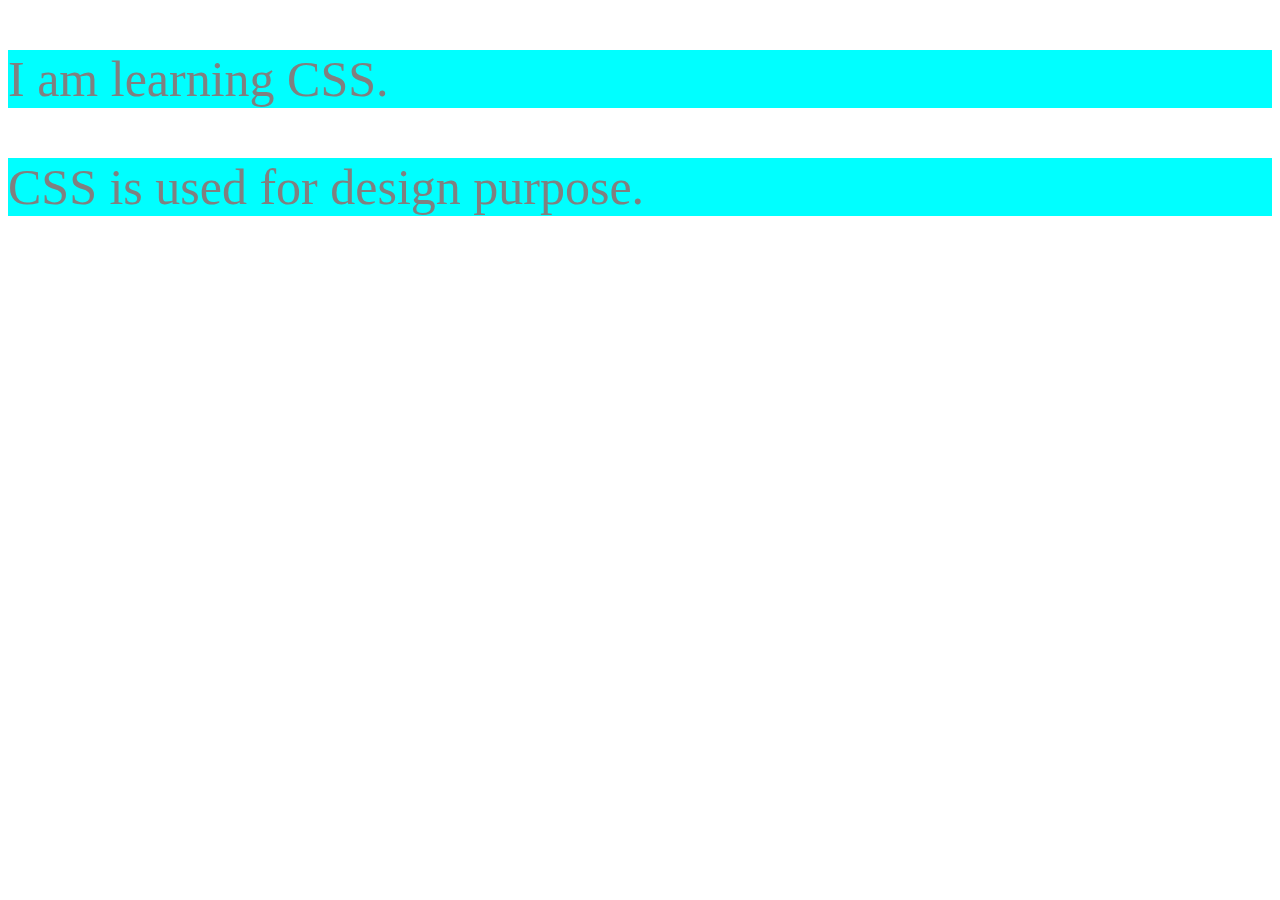
<file: CSS/index.html>
<!DOCTYPE html>
<html lang="en">
<head>
    <meta charset="UTF-8">
    <meta name="viewport" content="width=device-width, initial-scale=1.0">
    <title>Style Sheet</title>
    <link rel="stylesheet" href="index.css">
</head>
<body>
    <p>I am learning CSS.</p>
    <p>CSS is used for design purpose.</p>
</body>
</html>
</file>
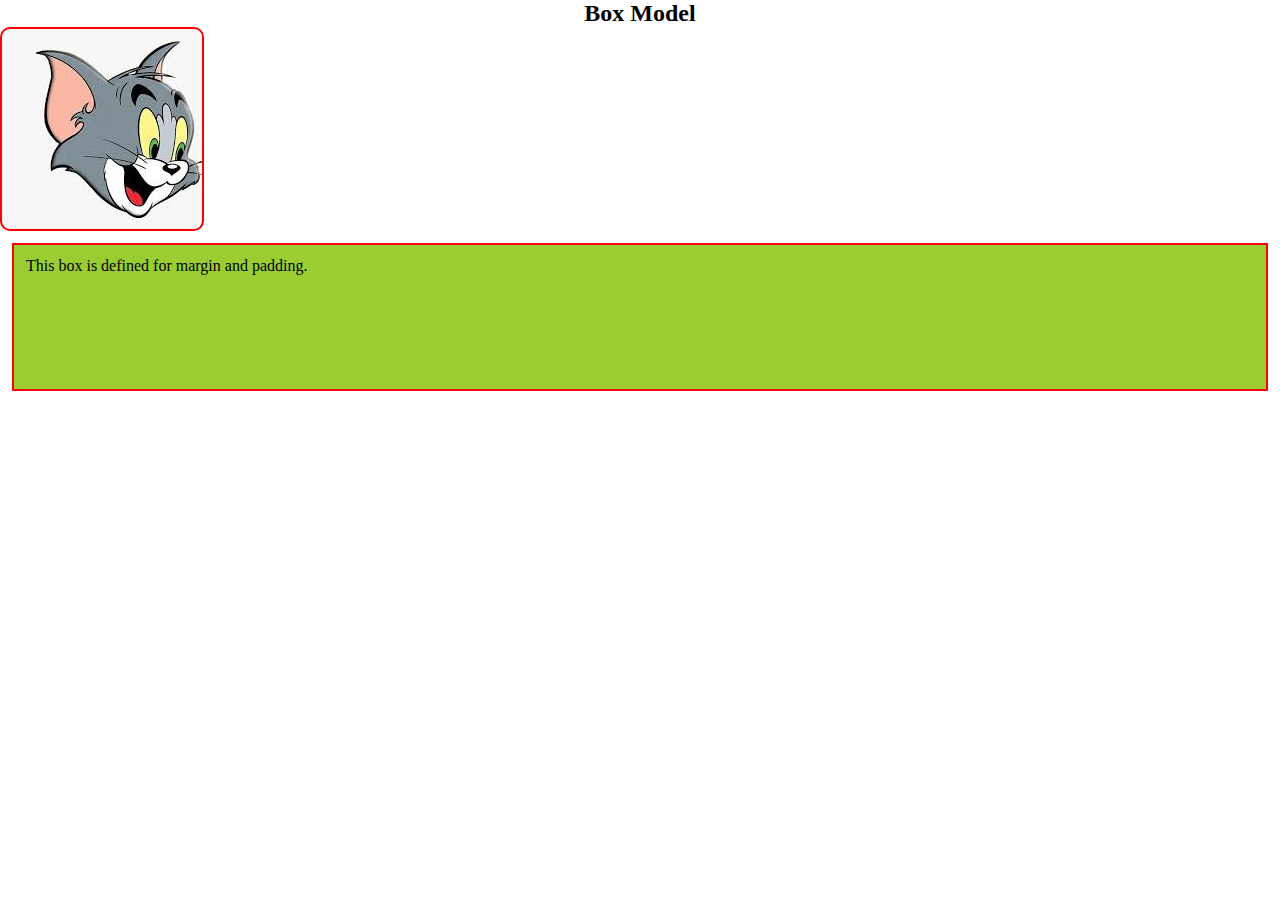
<file: CSS/box_model.html>
<!DOCTYPE html>
<html lang="en">
<head>
    <meta charset="UTF-8">
    <meta name="viewport" content="width=device-width, initial-scale=1.0">
    <title>Box Model</title>
    <link rel="stylesheet" href="box_model.css">
</head>
<body>
    <h2>Box Model</h2>
    <div class="box_model">
        
    </div>
    <div class="box">
        <p>This box is defined for margin and padding.</p>
    </div>
</body>
</html>
</file>
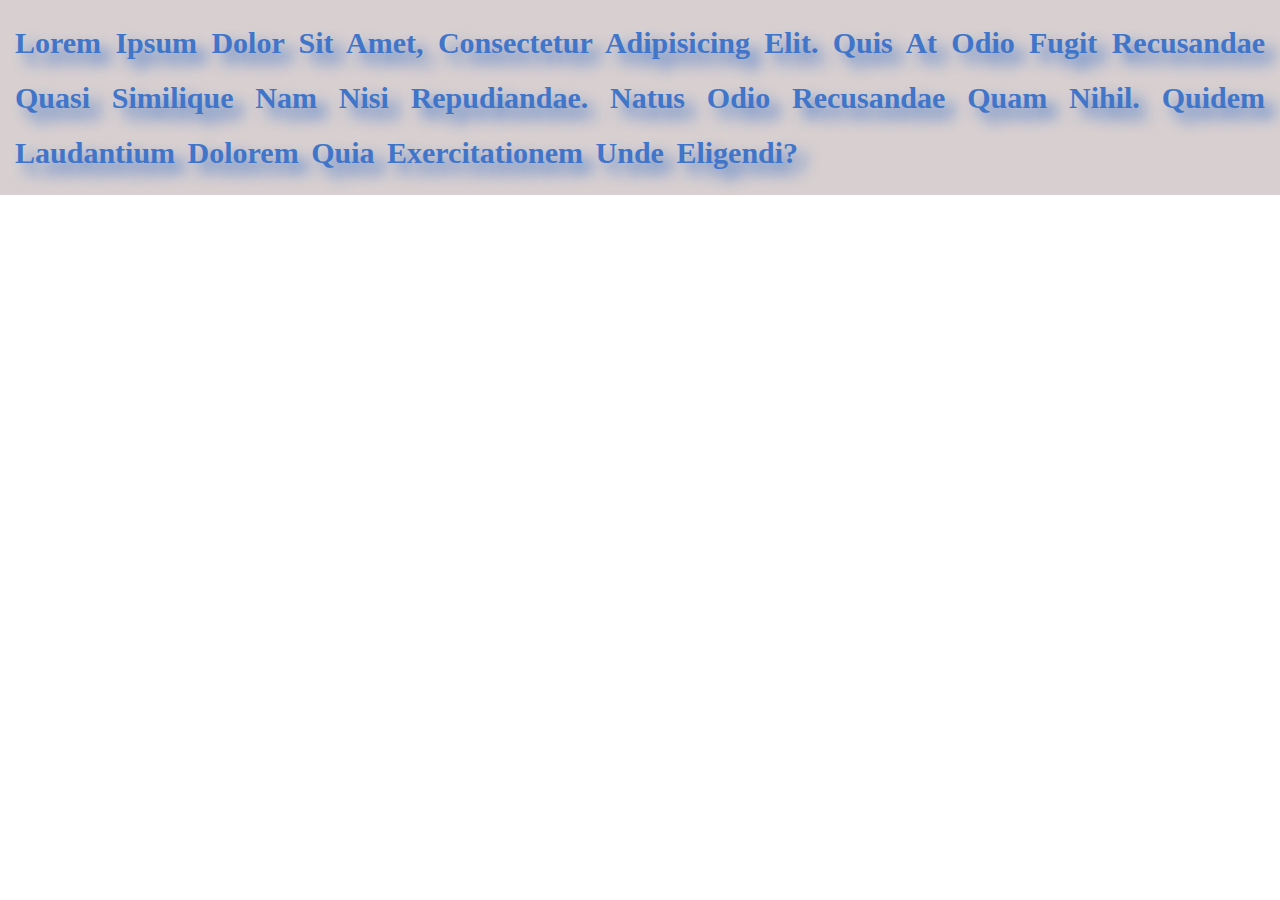
<file: CSS/text.html>
<!DOCTYPE html>
<html lang="en">
  <head>
    <meta charset="UTF-8" />
    <meta name="viewport" content="width=device-width, initial-scale=1.0" />
    <title>Text Formating</title>
    <link rel="stylesheet" href="text.css" />
  </head>
  <body>
    <p>
      Lorem ipsum dolor sit amet, consectetur adipisicing elit. Quis at odio
      fugit recusandae quasi similique nam nisi repudiandae. Natus odio
      recusandae quam nihil. Quidem laudantium dolorem quia exercitationem unde
      eligendi?
    </p>
  </body>
</html>
</file>
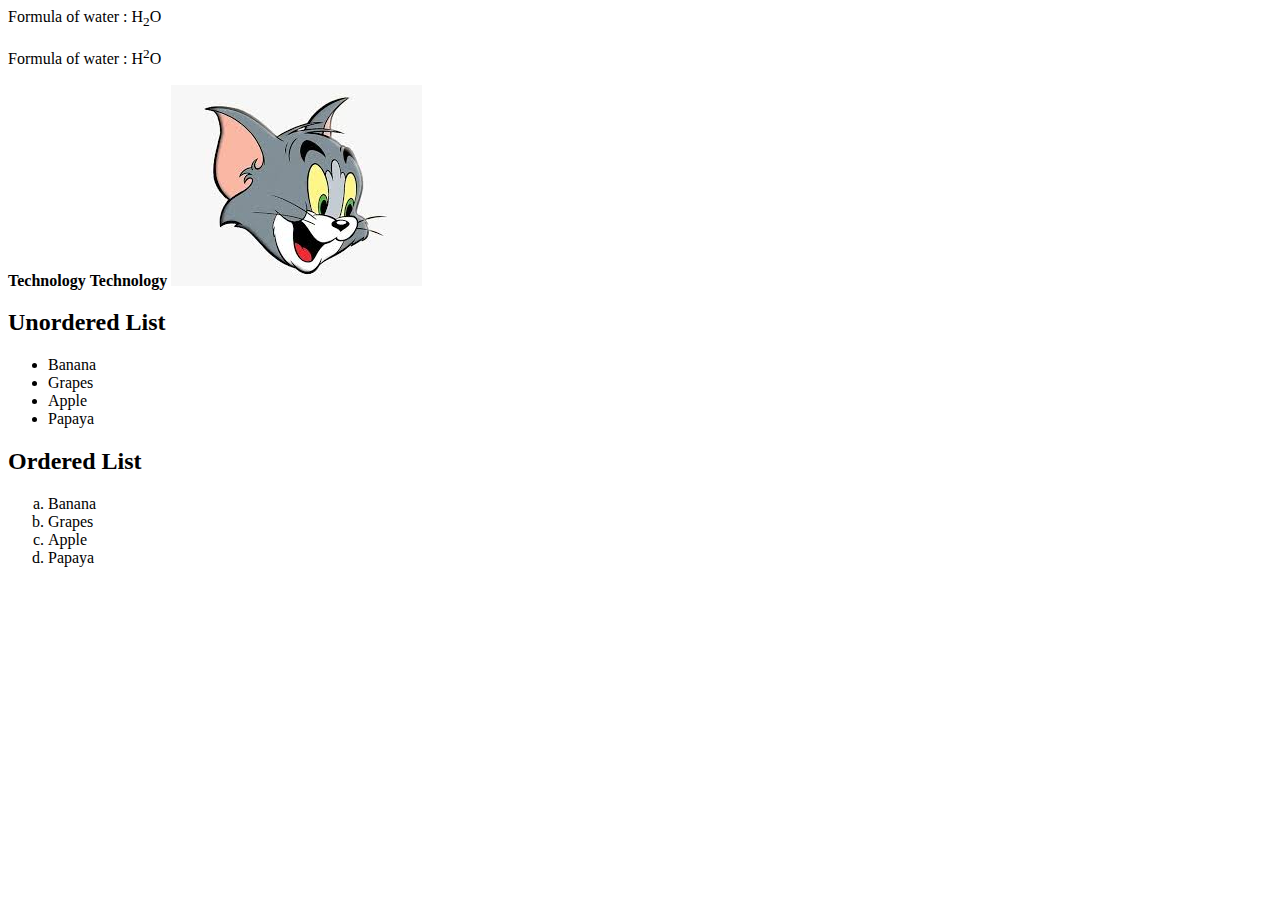
<file: HTML/lect_2.html>
<html>
<head>
<title>Web Technology</title>
</head>
<body>
<p>Formula of water : H<sub>2</sub>O<p>
<p>Formula of water : H<sup>2</sup>O<p>
<b>Technology</b>
<strong>Technology</strong>
<img src="tom.jpeg" alt="tom" />
<h2>Unordered List</h2>
<ul>
<li>Banana</li>
<li>Grapes</li>
<li>Apple</li>
<li>Papaya</li>
</ul>
<h2>Ordered List</h2>
<ol type="a">
<li>Banana</li>
<li>Grapes</li>
<li>Apple</li>
<li>Papaya</li>
</ol>
<table>

</table>
<body>
</html>
</file>
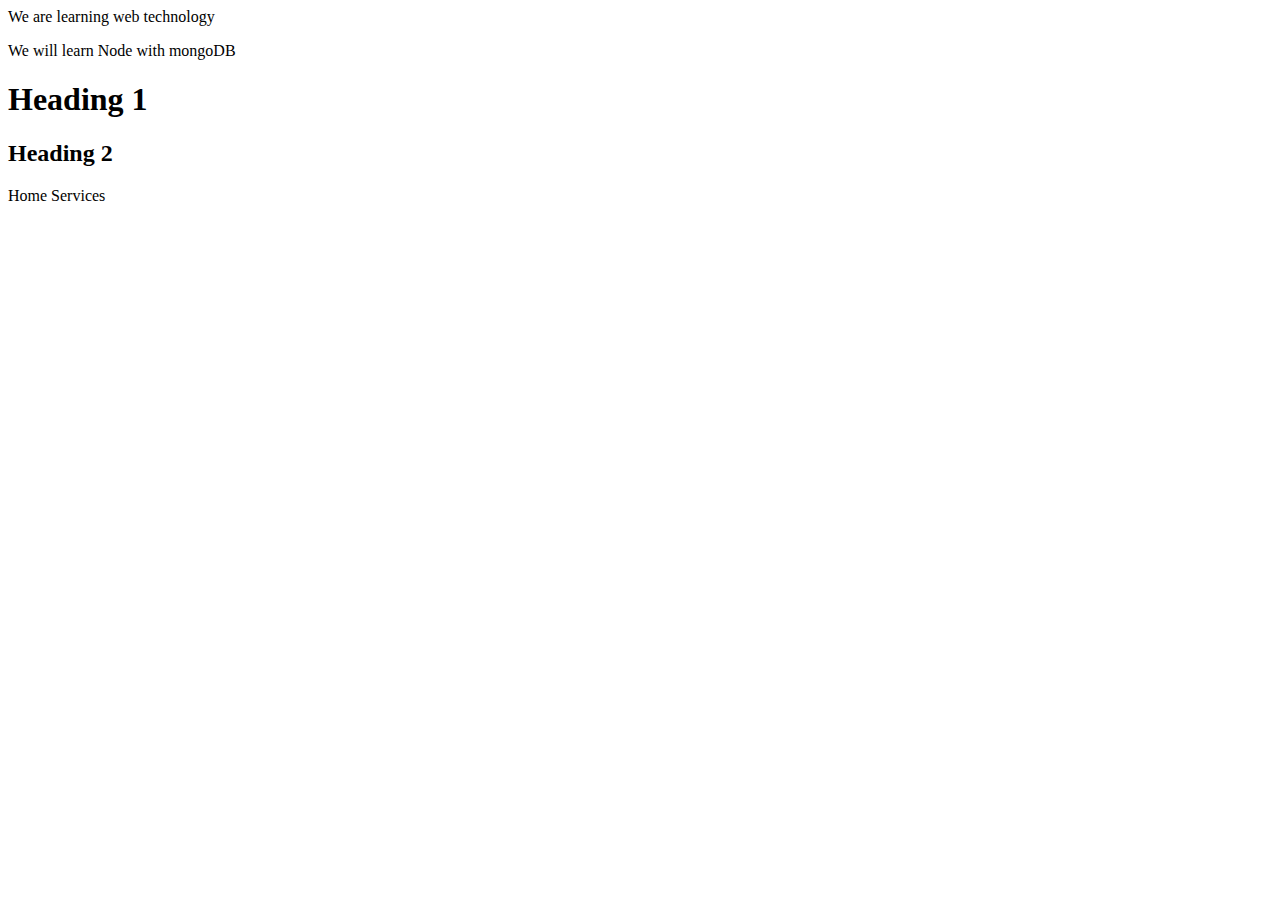
<file: HTML/wt.html>
<html>
<head>
<title>Web Technology</title>
<meta name="viewport" content="width=device-width, initial-scale=1.0" />
</head>
<body>
<p style="background-color : "Yellow">We are learning web technology</p>
<p>We will learn Node with mongoDB</p>
<h1>Heading 1</h1>
<h2>Heading 2</h2>
<span>Home</span>
<span>Services</span>
</body>
</html>
</file>
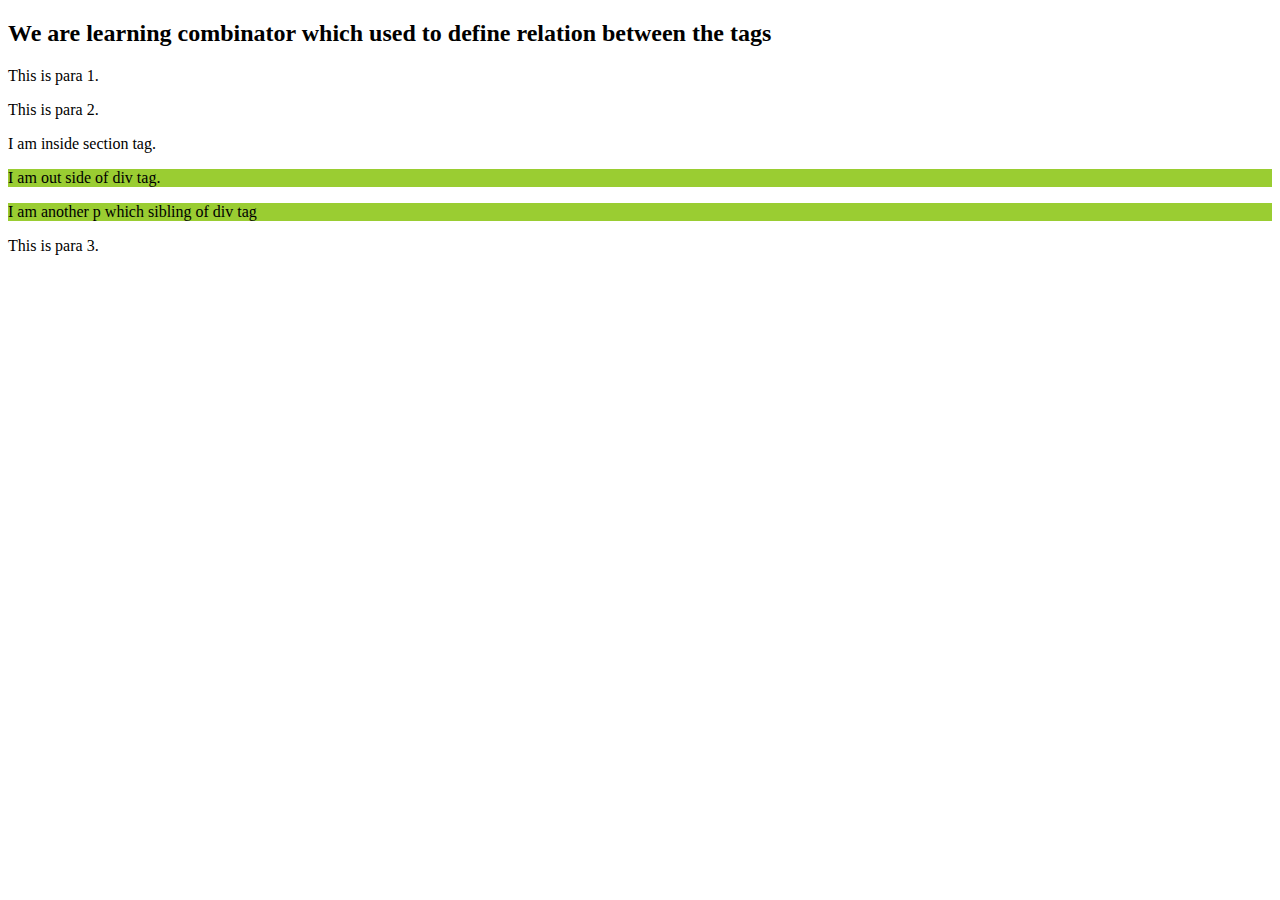
<file: CSS/combinator/decendent.html>
<!DOCTYPE html>
<html lang="en">
<head>
    <meta charset="UTF-8">
    <meta name="viewport" content="width=device-width, initial-scale=1.0">
    <title>Combinator</title>
    <link rel="stylesheet" href="decendent.css">
</head>
<body>
    <h2>We are learning combinator which used to define relation between the tags</h2>
    <div>
        <p>This is para 1.</p>
        <p>This is para 2.</p>
        <section>
            <p>I am inside section tag.</p>
        </section>
    </div>
    <p>I am out side of div tag.</p>
    <p>I am another p which sibling of div tag</p>
    <div>
        <p>This is para 3.</p>
    </div>
</body>
</html>
</file>
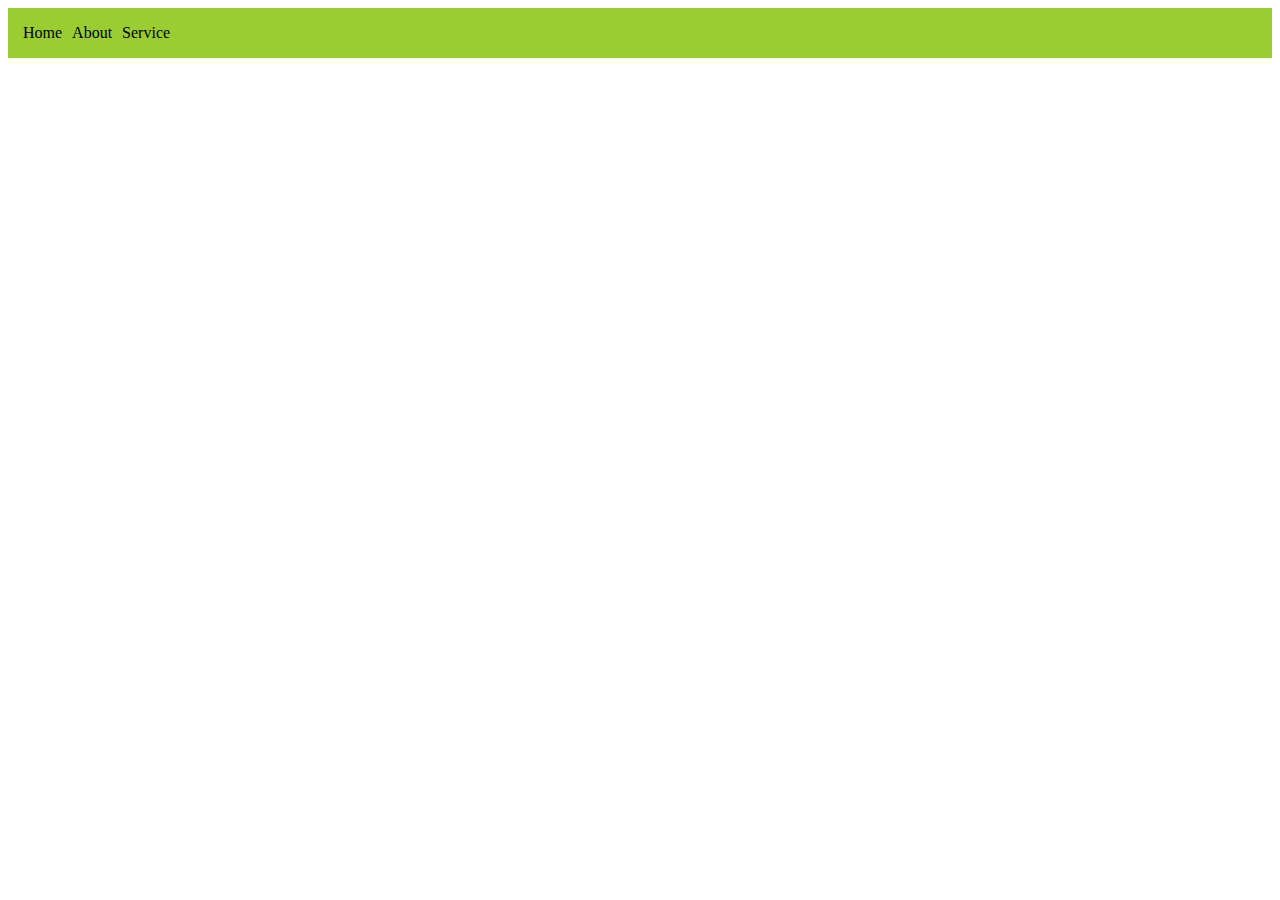
<file: CSS/display_property/disp.html>
<!DOCTYPE html>
<html lang="en">
<head>
    <meta charset="UTF-8">
    <meta name="viewport" content="width=device-width, initial-scale=1.0">
    <title>Display Property</title>
    <link rel="stylesheet" href="disp.css">
</head>
<body>
    <!-- <p>This is para 1.</p>
    <p>This is para 2.</p>
    <span>This is first span.</span>
    <br>
    <span>This is second span.</span>
    <div>
        Home
    </div>
    <div>
        About
    </div>
    <div>
        Service
    </div> -->
    <div class="menu">
        <ul>
            <li>Home</li>
            <li>About</li>
            <li>Service</li>
        </ul>
    </div>
</body>
</html>
</file>
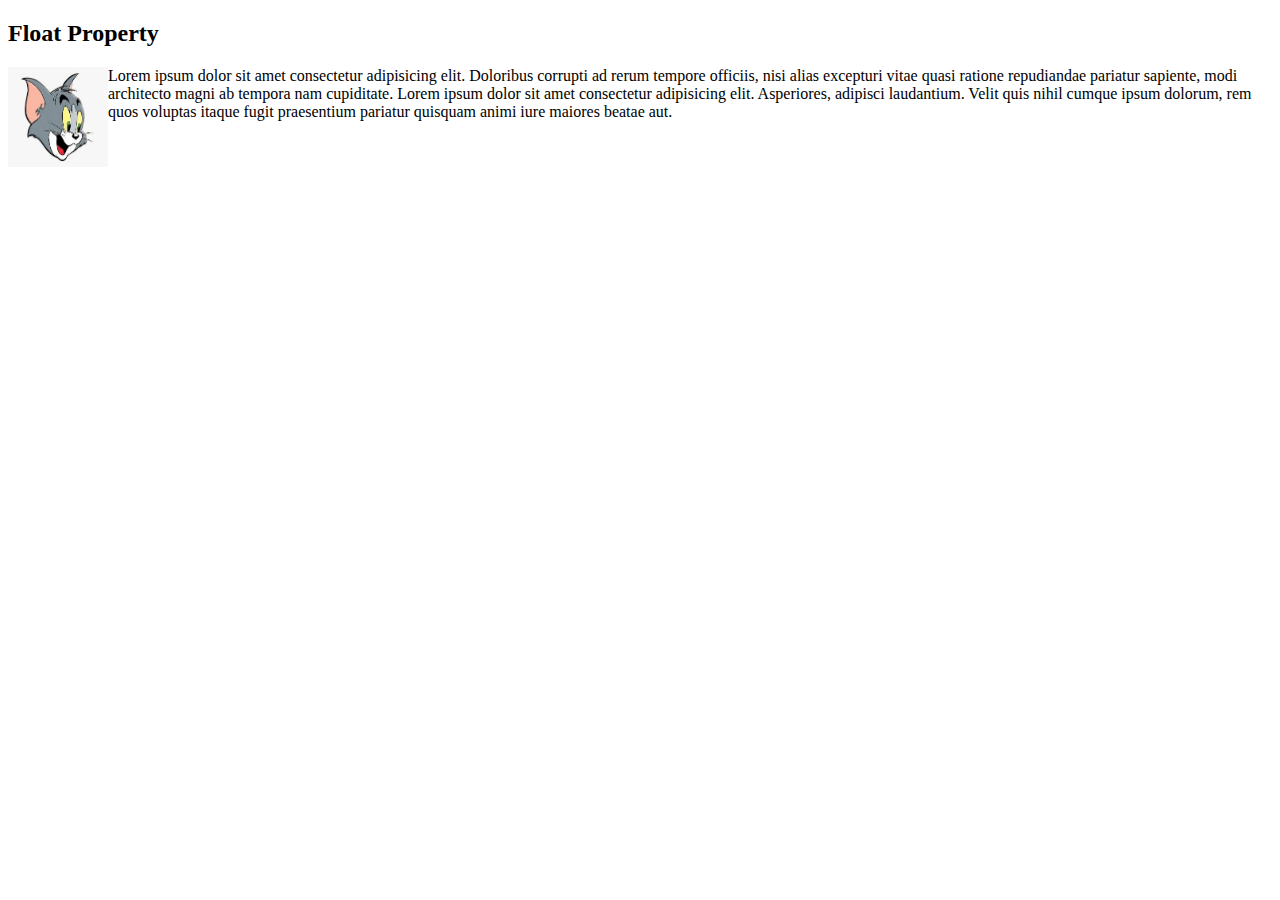
<file: CSS/floatProp/float.html>
<!DOCTYPE html>
<html lang="en">
  <head>
    <meta charset="UTF-8" />
    <meta name="viewport" content="width=device-width, initial-scale=1.0" />
    <title>Float Property</title>
    <link rel="stylesheet" href="float.css" />
  </head>
  <body>
    <h2>Float Property</h2>
    <img src="/HTML/tom.jpeg" alt="tom" height="100px" width="100px" />
    <p>
      Lorem ipsum dolor sit amet consectetur adipisicing elit. Doloribus
      corrupti ad rerum tempore officiis, nisi alias excepturi vitae quasi
      ratione repudiandae pariatur sapiente, modi architecto magni ab tempora
      nam cupiditate. Lorem ipsum dolor sit amet consectetur adipisicing elit.
      Asperiores, adipisci laudantium. Velit quis nihil cumque ipsum dolorum,
      rem quos voluptas itaque fugit praesentium pariatur quisquam animi iure
      maiores beatae aut.
    </p>
  </body>
</html>
</file>
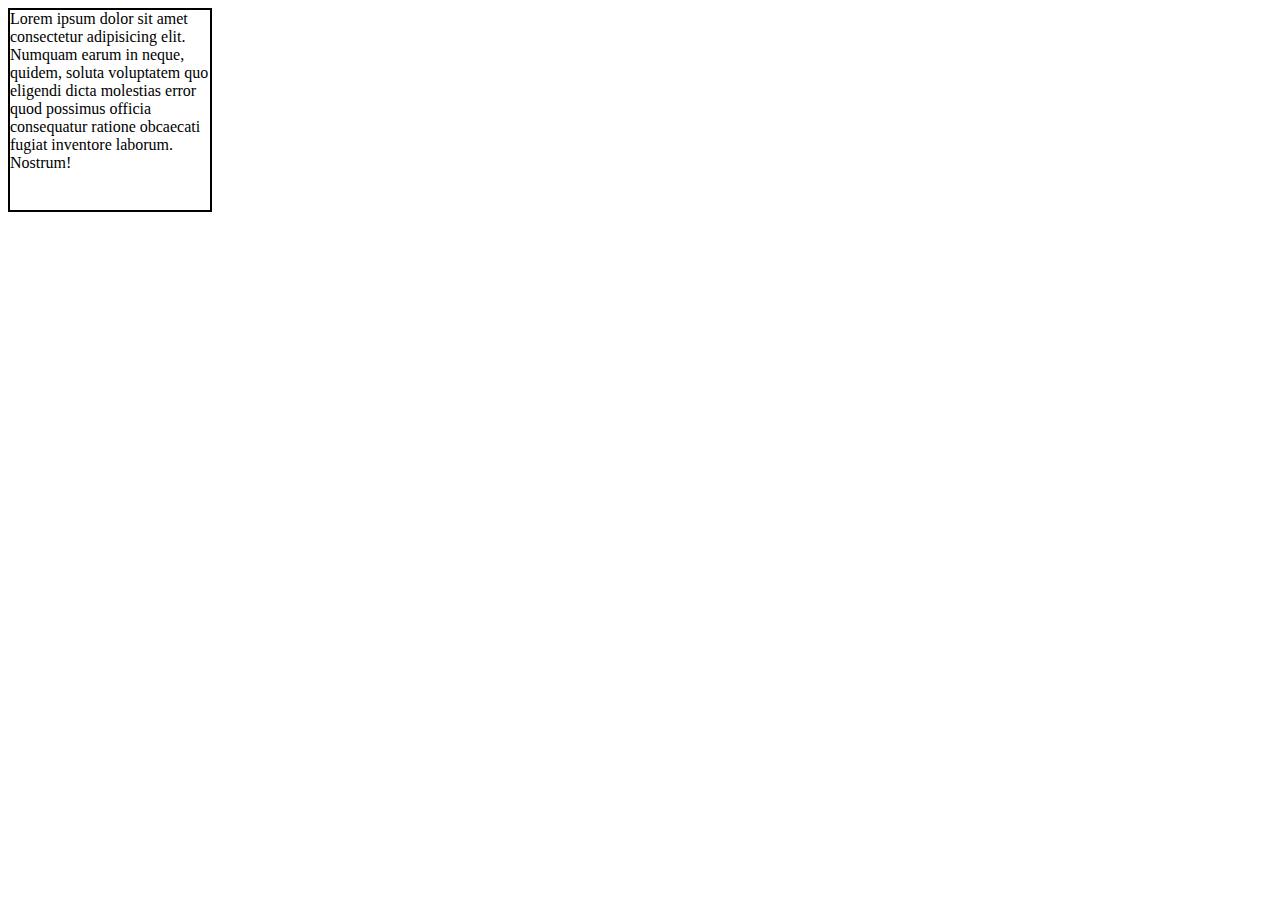
<file: CSS/oveflow/flow.html>
<!DOCTYPE html>
<html lang="en">
  <head>
    <meta charset="UTF-8" />
    <meta name="viewport" content="width=device-width, initial-scale=1.0" />
    <title>Overflow</title>
    <link rel="stylesheet" href="flow.css" />
  </head>
  <body>
    <div class="contain">
      Lorem ipsum dolor sit amet consectetur adipisicing elit. Numquam earum in
      neque, quidem, soluta voluptatem quo eligendi dicta molestias error quod
      possimus officia consequatur ratione obcaecati fugiat inventore laborum.
      Nostrum! 
    </div>
  </body>
</html>
</file>
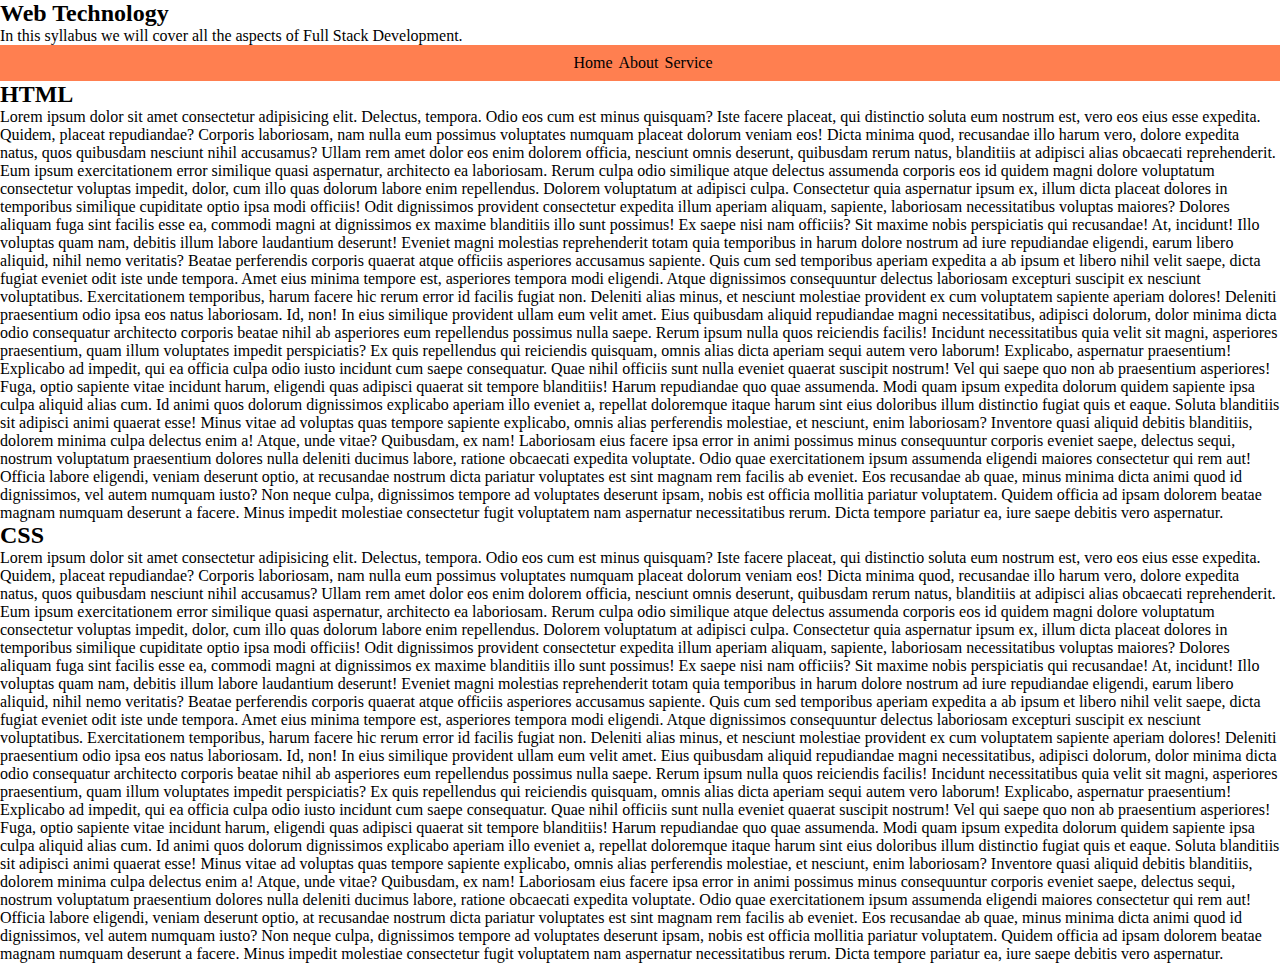
<file: CSS/position_property/menu.html>
<!DOCTYPE html>
<html lang="en">
  <head>
    <meta charset="UTF-8" />
    <meta name="viewport" content="width=device-width, initial-scale=1.0" />
    <title>Menu</title>
    <link rel="stylesheet" href="menu.css" />
  </head>
  <body>
    <h2>Web Technology</h2>
    <p>In this syllabus we will cover all the aspects of Full Stack Development.</p>
        <div class="menu">
      <ul>
        <li>Home</li>
        <li>About</li>
        <li>Service</li>
      </ul>
    </div>
    <h2>HTML</h2>
    <p>
      Lorem ipsum dolor sit amet consectetur adipisicing elit. Delectus,
      tempora. Odio eos cum est minus quisquam? Iste facere placeat, qui
      distinctio soluta eum nostrum est, vero eos eius esse expedita. Quidem,
      placeat repudiandae? Corporis laboriosam, nam nulla eum possimus
      voluptates numquam placeat dolorum veniam eos! Dicta minima quod,
      recusandae illo harum vero, dolore expedita natus, quos quibusdam nesciunt
      nihil accusamus? Ullam rem amet dolor eos enim dolorem officia, nesciunt
      omnis deserunt, quibusdam rerum natus, blanditiis at adipisci alias
      obcaecati reprehenderit. Eum ipsum exercitationem error similique quasi
      aspernatur, architecto ea laboriosam. Rerum culpa odio similique atque
      delectus assumenda corporis eos id quidem magni dolore voluptatum
      consectetur voluptas impedit, dolor, cum illo quas dolorum labore enim
      repellendus. Dolorem voluptatum at adipisci culpa. Consectetur quia
      aspernatur ipsum ex, illum dicta placeat dolores in temporibus similique
      cupiditate optio ipsa modi officiis! Odit dignissimos provident
      consectetur expedita illum aperiam aliquam, sapiente, laboriosam
      necessitatibus voluptas maiores? Dolores aliquam fuga sint facilis esse
      ea, commodi magni at dignissimos ex maxime blanditiis illo sunt possimus!
      Ex saepe nisi nam officiis? Sit maxime nobis perspiciatis qui recusandae!
      At, incidunt! Illo voluptas quam nam, debitis illum labore laudantium
      deserunt! Eveniet magni molestias reprehenderit totam quia temporibus in
      harum dolore nostrum ad iure repudiandae eligendi, earum libero aliquid,
      nihil nemo veritatis? Beatae perferendis corporis quaerat atque officiis
      asperiores accusamus sapiente. Quis cum sed temporibus aperiam expedita a
      ab ipsum et libero nihil velit saepe, dicta fugiat eveniet odit iste unde
      tempora. Amet eius minima tempore est, asperiores tempora modi eligendi.
      Atque dignissimos consequuntur delectus laboriosam excepturi suscipit ex
      nesciunt voluptatibus. Exercitationem temporibus, harum facere hic rerum
      error id facilis fugiat non. Deleniti alias minus, et nesciunt molestiae
      provident ex cum voluptatem sapiente aperiam dolores! Deleniti praesentium
      odio ipsa eos natus laboriosam. Id, non! In eius similique provident ullam
      eum velit amet. Eius quibusdam aliquid repudiandae magni necessitatibus,
      adipisci dolorum, dolor minima dicta odio consequatur architecto corporis
      beatae nihil ab asperiores eum repellendus possimus nulla saepe. Rerum
      ipsum nulla quos reiciendis facilis! Incidunt necessitatibus quia velit
      sit magni, asperiores praesentium, quam illum voluptates impedit
      perspiciatis? Ex quis repellendus qui reiciendis quisquam, omnis alias
      dicta aperiam sequi autem vero laborum! Explicabo, aspernatur praesentium!
      Explicabo ad impedit, qui ea officia culpa odio iusto incidunt cum saepe
      consequatur. Quae nihil officiis sunt nulla eveniet quaerat suscipit
      nostrum! Vel qui saepe quo non ab praesentium asperiores! Fuga, optio
      sapiente vitae incidunt harum, eligendi quas adipisci quaerat sit tempore
      blanditiis! Harum repudiandae quo quae assumenda. Modi quam ipsum expedita
      dolorum quidem sapiente ipsa culpa aliquid alias cum. Id animi quos
      dolorum dignissimos explicabo aperiam illo eveniet a, repellat doloremque
      itaque harum sint eius doloribus illum distinctio fugiat quis et eaque.
      Soluta blanditiis sit adipisci animi quaerat esse! Minus vitae ad voluptas
      quas tempore sapiente explicabo, omnis alias perferendis molestiae, et
      nesciunt, enim laboriosam? Inventore quasi aliquid debitis blanditiis,
      dolorem minima culpa delectus enim a! Atque, unde vitae? Quibusdam, ex
      nam! Laboriosam eius facere ipsa error in animi possimus minus
      consequuntur corporis eveniet saepe, delectus sequi, nostrum voluptatum
      praesentium dolores nulla deleniti ducimus labore, ratione obcaecati
      expedita voluptate. Odio quae exercitationem ipsum assumenda eligendi
      maiores consectetur qui rem aut! Officia labore eligendi, veniam deserunt
      optio, at recusandae nostrum dicta pariatur voluptates est sint magnam rem
      facilis ab eveniet. Eos recusandae ab quae, minus minima dicta animi quod
      id dignissimos, vel autem numquam iusto? Non neque culpa, dignissimos
      tempore ad voluptates deserunt ipsam, nobis est officia mollitia pariatur
      voluptatem. Quidem officia ad ipsam dolorem beatae magnam numquam deserunt
      a facere. Minus impedit molestiae consectetur fugit voluptatem nam
      aspernatur necessitatibus rerum. Dicta tempore pariatur ea, iure saepe
      debitis vero aspernatur.
    </p>
    <h2>CSS</h2>
        <p>
      Lorem ipsum dolor sit amet consectetur adipisicing elit. Delectus,
      tempora. Odio eos cum est minus quisquam? Iste facere placeat, qui
      distinctio soluta eum nostrum est, vero eos eius esse expedita. Quidem,
      placeat repudiandae? Corporis laboriosam, nam nulla eum possimus
      voluptates numquam placeat dolorum veniam eos! Dicta minima quod,
      recusandae illo harum vero, dolore expedita natus, quos quibusdam nesciunt
      nihil accusamus? Ullam rem amet dolor eos enim dolorem officia, nesciunt
      omnis deserunt, quibusdam rerum natus, blanditiis at adipisci alias
      obcaecati reprehenderit. Eum ipsum exercitationem error similique quasi
      aspernatur, architecto ea laboriosam. Rerum culpa odio similique atque
      delectus assumenda corporis eos id quidem magni dolore voluptatum
      consectetur voluptas impedit, dolor, cum illo quas dolorum labore enim
      repellendus. Dolorem voluptatum at adipisci culpa. Consectetur quia
      aspernatur ipsum ex, illum dicta placeat dolores in temporibus similique
      cupiditate optio ipsa modi officiis! Odit dignissimos provident
      consectetur expedita illum aperiam aliquam, sapiente, laboriosam
      necessitatibus voluptas maiores? Dolores aliquam fuga sint facilis esse
      ea, commodi magni at dignissimos ex maxime blanditiis illo sunt possimus!
      Ex saepe nisi nam officiis? Sit maxime nobis perspiciatis qui recusandae!
      At, incidunt! Illo voluptas quam nam, debitis illum labore laudantium
      deserunt! Eveniet magni molestias reprehenderit totam quia temporibus in
      harum dolore nostrum ad iure repudiandae eligendi, earum libero aliquid,
      nihil nemo veritatis? Beatae perferendis corporis quaerat atque officiis
      asperiores accusamus sapiente. Quis cum sed temporibus aperiam expedita a
      ab ipsum et libero nihil velit saepe, dicta fugiat eveniet odit iste unde
      tempora. Amet eius minima tempore est, asperiores tempora modi eligendi.
      Atque dignissimos consequuntur delectus laboriosam excepturi suscipit ex
      nesciunt voluptatibus. Exercitationem temporibus, harum facere hic rerum
      error id facilis fugiat non. Deleniti alias minus, et nesciunt molestiae
      provident ex cum voluptatem sapiente aperiam dolores! Deleniti praesentium
      odio ipsa eos natus laboriosam. Id, non! In eius similique provident ullam
      eum velit amet. Eius quibusdam aliquid repudiandae magni necessitatibus,
      adipisci dolorum, dolor minima dicta odio consequatur architecto corporis
      beatae nihil ab asperiores eum repellendus possimus nulla saepe. Rerum
      ipsum nulla quos reiciendis facilis! Incidunt necessitatibus quia velit
      sit magni, asperiores praesentium, quam illum voluptates impedit
      perspiciatis? Ex quis repellendus qui reiciendis quisquam, omnis alias
      dicta aperiam sequi autem vero laborum! Explicabo, aspernatur praesentium!
      Explicabo ad impedit, qui ea officia culpa odio iusto incidunt cum saepe
      consequatur. Quae nihil officiis sunt nulla eveniet quaerat suscipit
      nostrum! Vel qui saepe quo non ab praesentium asperiores! Fuga, optio
      sapiente vitae incidunt harum, eligendi quas adipisci quaerat sit tempore
      blanditiis! Harum repudiandae quo quae assumenda. Modi quam ipsum expedita
      dolorum quidem sapiente ipsa culpa aliquid alias cum. Id animi quos
      dolorum dignissimos explicabo aperiam illo eveniet a, repellat doloremque
      itaque harum sint eius doloribus illum distinctio fugiat quis et eaque.
      Soluta blanditiis sit adipisci animi quaerat esse! Minus vitae ad voluptas
      quas tempore sapiente explicabo, omnis alias perferendis molestiae, et
      nesciunt, enim laboriosam? Inventore quasi aliquid debitis blanditiis,
      dolorem minima culpa delectus enim a! Atque, unde vitae? Quibusdam, ex
      nam! Laboriosam eius facere ipsa error in animi possimus minus
      consequuntur corporis eveniet saepe, delectus sequi, nostrum voluptatum
      praesentium dolores nulla deleniti ducimus labore, ratione obcaecati
      expedita voluptate. Odio quae exercitationem ipsum assumenda eligendi
      maiores consectetur qui rem aut! Officia labore eligendi, veniam deserunt
      optio, at recusandae nostrum dicta pariatur voluptates est sint magnam rem
      facilis ab eveniet. Eos recusandae ab quae, minus minima dicta animi quod
      id dignissimos, vel autem numquam iusto? Non neque culpa, dignissimos
      tempore ad voluptates deserunt ipsam, nobis est officia mollitia pariatur
      voluptatem. Quidem officia ad ipsam dolorem beatae magnam numquam deserunt
      a facere. Minus impedit molestiae consectetur fugit voluptatem nam
      aspernatur necessitatibus rerum. Dicta tempore pariatur ea, iure saepe
      debitis vero aspernatur.
    </p>
  </body>
</html>
</file>
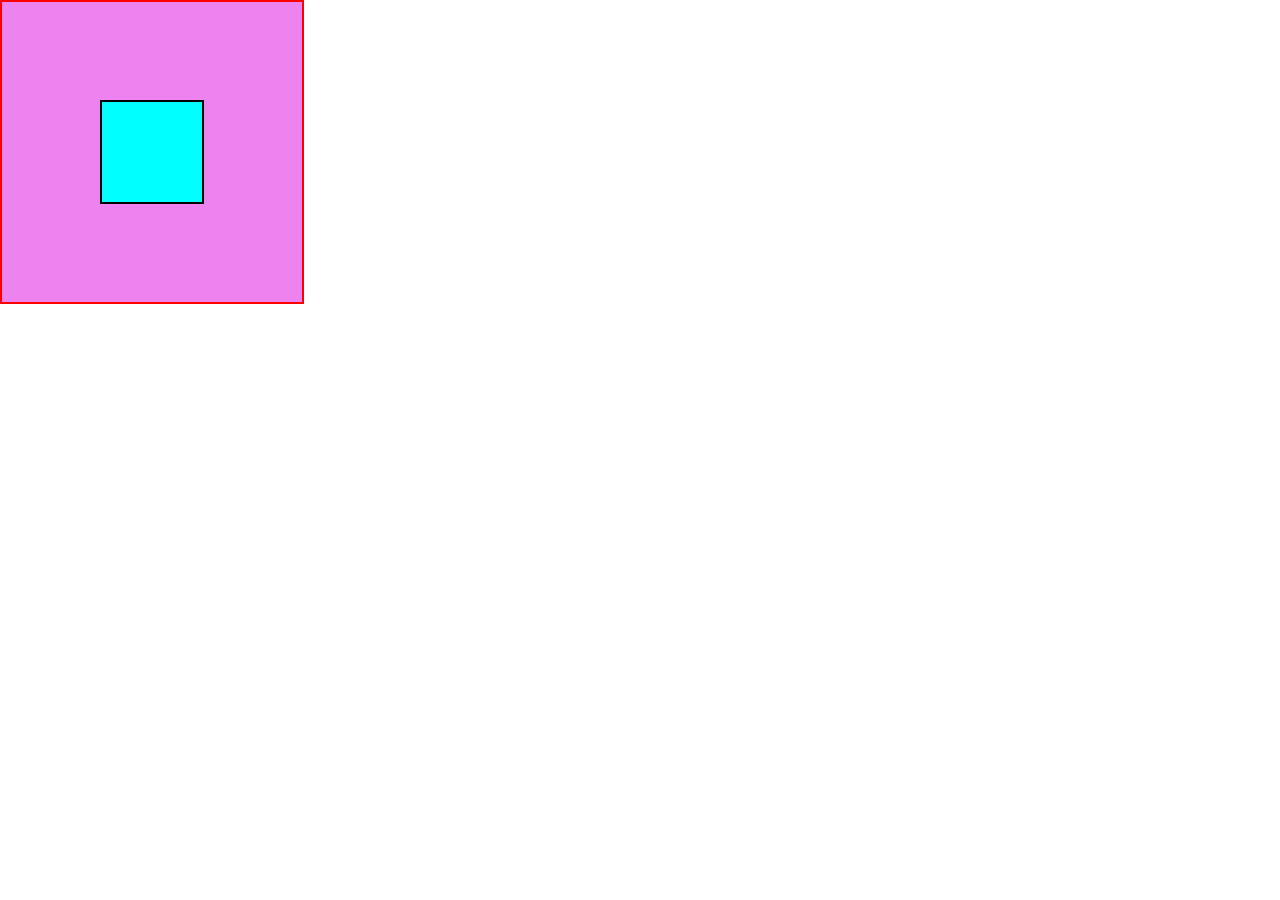
<file: CSS/position_property/pos.html>
<!DOCTYPE html>
<html lang="en">
<head>
    <meta charset="UTF-8">
    <meta name="viewport" content="width=device-width, initial-scale=1.0">
    <title>Position Proeprty</title>
    <link rel="stylesheet" href="pos.css">
</head>
<body>
    <div class="outer">
        <div class="inner">

        </div>
    </div>
</body>
</html>
</file>
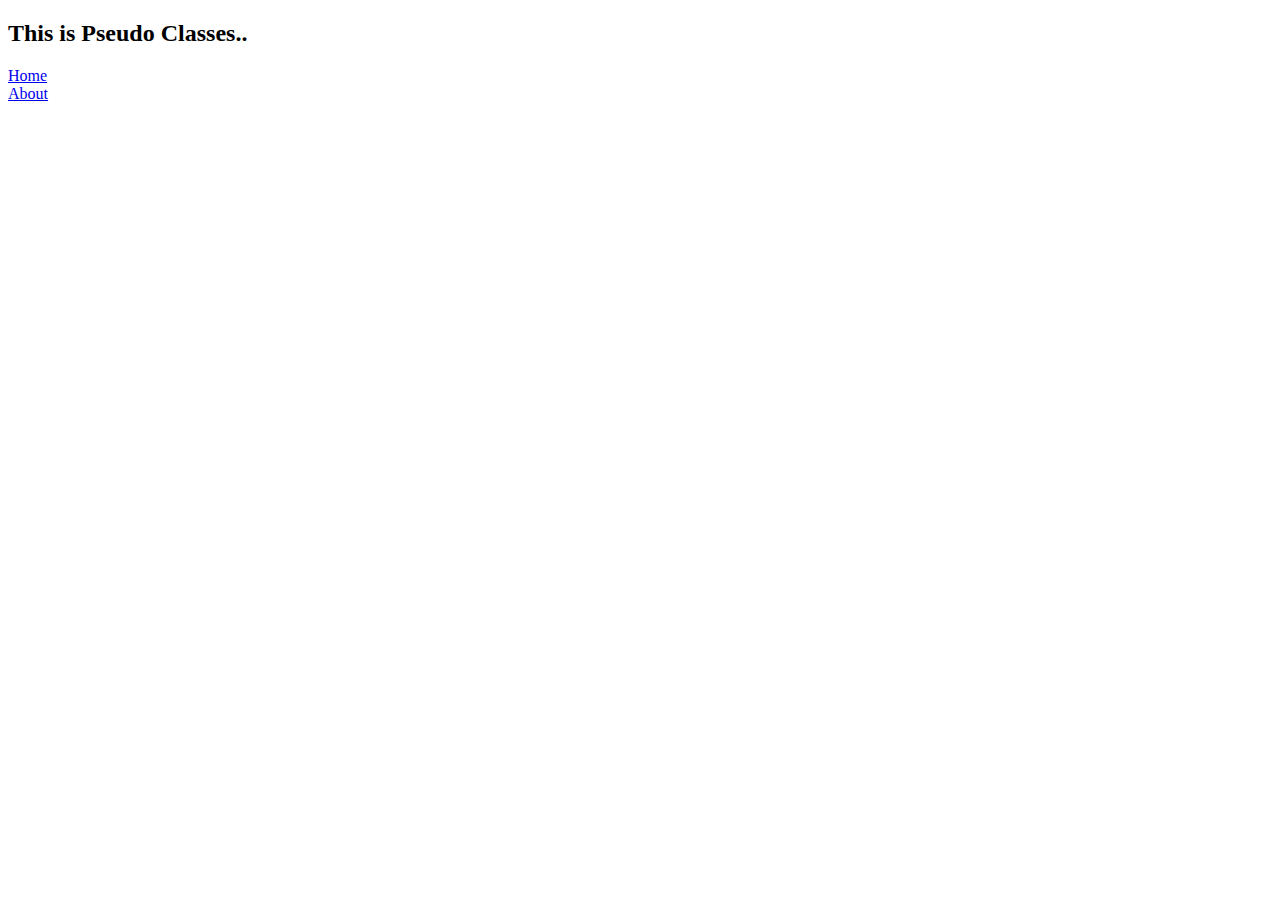
<file: CSS/pseudo-classes/pseudo.html>
<!DOCTYPE html>
<html lang="en">
<head>
    <meta charset="UTF-8">
    <meta name="viewport" content="width=device-width, initial-scale=1.0">
    <title>Pseudo Classes</title>
    <link rel="stylesheet" href="pseudo.css">
</head>
<body>
    <h2>This is Pseudo Classes..</h2>
    <a href="https://google.com">Home</a>
    <br>
    <a href="https://google.com">About</a>
</body>
</html>
</file>
<file: CSS/index.css>
p{
            color: grey !important;
            background-color: aqua;
            font-size: 50px;
        }
</file>
<file: CSS/box_model.css>
*{
    margin: 0px;
    padding: 0px;
}
h2{
    text-align: center;
}

.box_model{
    height: 200px;
    width: 200px;
    background-color: chocolate;
    border: 2px solid red;
    border-radius: 10px;
    background-image: url(/HTML/tom.jpeg);
}
.inner_text{
    text-align: start;
}
.box {
    height: 120px;
    width: auto;
    background-color: yellowgreen;
    border: 2px solid red;
    margin: 12px;
    padding: 12px;
}
</file>
<file: CSS/text.css>
*{
    margin: 0px;
    padding: 0px;
}
p{
    color: #4075c9;
    background-color: rgb(216, 208, 208);
    padding: 15px;
    font-size: 30px;
    text-align: justify;
    text-transform: capitalize;
    letter-spacing: 0px;
    word-spacing: 5px;
    line-height: 55px;
    text-shadow: 10px 10px 15px;
    font-weight: 900;
}
</file>
<file: CSS/combinator/decendent.css>
div ~ p{
    background-color: yellowgreen;
}
</file>
<file: CSS/display_property/disp.css>
/* p{
    display: inline;
    background-color: yellow;
    margin: 12px;
}

span{
    background-color: yellowgreen;
    display: block;
    visibility: hidden;
    margin: 12px;
    height: 50px;
} */

/* div{
    display: block;
    background-color: yellowgreen;
    height: 30px;
    margin: 5px;
    padding: 10px;
} */

.menu, ul, li{
    display: flex;
    background-color: yellowgreen;
    padding: 0px 5px 0px 5px;
    justify-content: start;
    align-items: center;
}
</file>
<file: CSS/floatProp/float.css>
img{
    float: left;
}
img:hover{
    opacity: 0.5;
}
</file>
<file: CSS/oveflow/flow.css>
.contain{
    border: 2px solid;
    height: 200px;
    width: 200px;
    overflow: scroll;
}
</file>
<file: CSS/position_property/menu.css>
*{
    margin: 0px;
    padding: 0px;
}
.menu{  
    position: sticky;
    top: 0px;
    height: 30px;
    width: 100%;
    background-color: coral;
    justify-content: center;
}
.menu ,ul, li{
    padding: 3px;
    display: flex;
}
</file>
<file: CSS/position_property/pos.css>
*{
    margin: 0px;
    padding: 0px;
}
.outer{
    display: flex;
    justify-content: center;
    align-items: center;
    height: 300px;
    width: 300px;
    border: 2px solid red;
    background-color: violet;
}
.inner{
    height: 100px;
    width: 100px;
    border: 2px solid black;
    background-color: aqua;
}
</file>
<file: CSS/pseudo-classes/pseudo.css>
a :hover{
    color: red;
}
</file>
